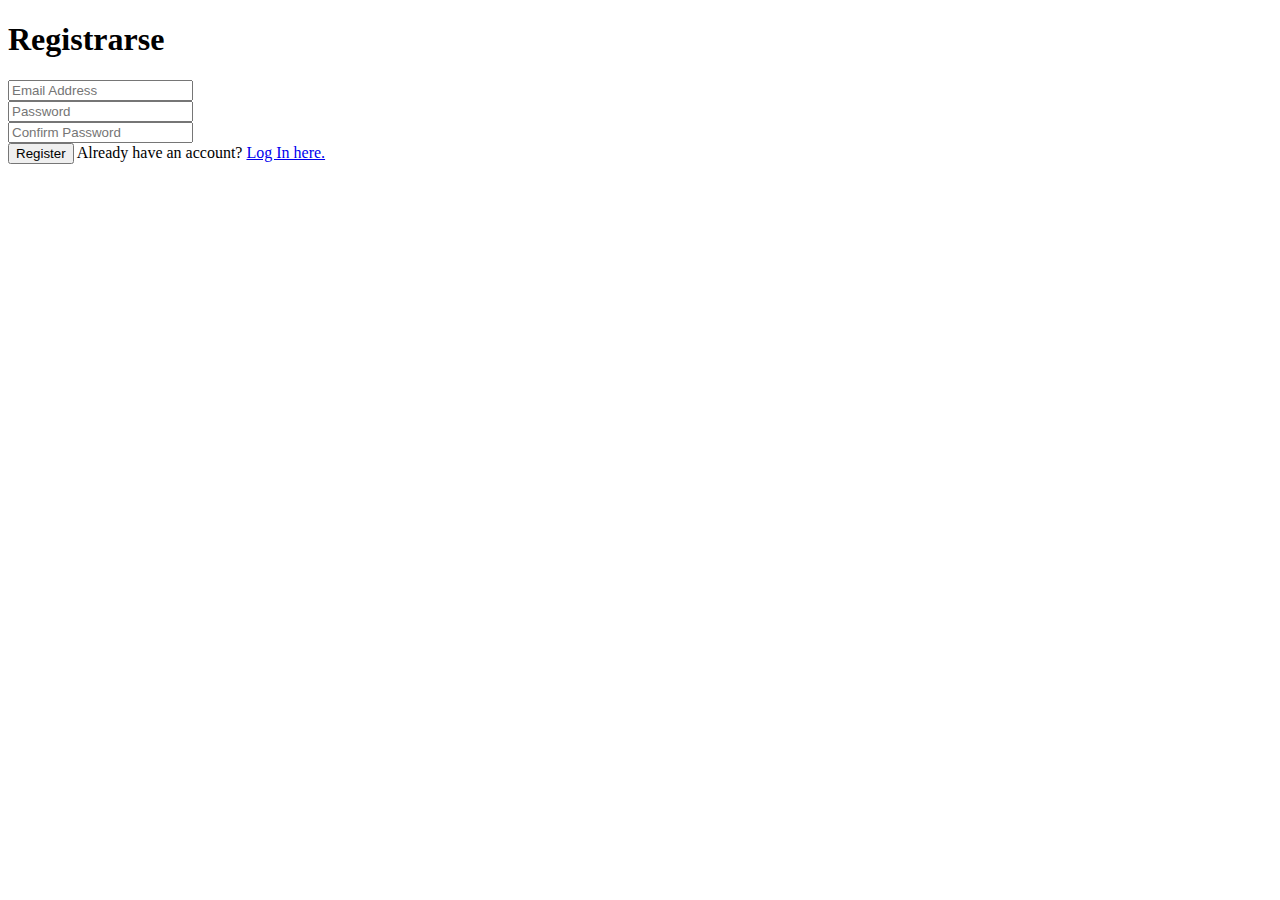
<file: templates/register.html>
<!DOCTYPE html>
<html lang="en">
<head>
    <meta charset="UTF-8">
    <meta name="viewport" content="width=device-width, initial-scale=1.0">
    <title>Register</title>
</head>
<body>
    <h1>Registrarse</h1>
<form method="post" action="/register">
    <div class="form-group">
        <input class="form-control" type="email" name="email" placeholder="Email Address">
    </div>
    <div class="form-group">
        <input class="form-control" type="password" name="password" placeholder="Password">
    </div>
    <div class="form-group">
        <input class="form-control" type="password" name="confirmation" placeholder="Confirm Password">
    </div>
    <input class="btn btn-primary" type="submit" value="Register">
    Already have an account? <a href="/login">Log In here.</a>
</form>
</body>
</html>
</file>
